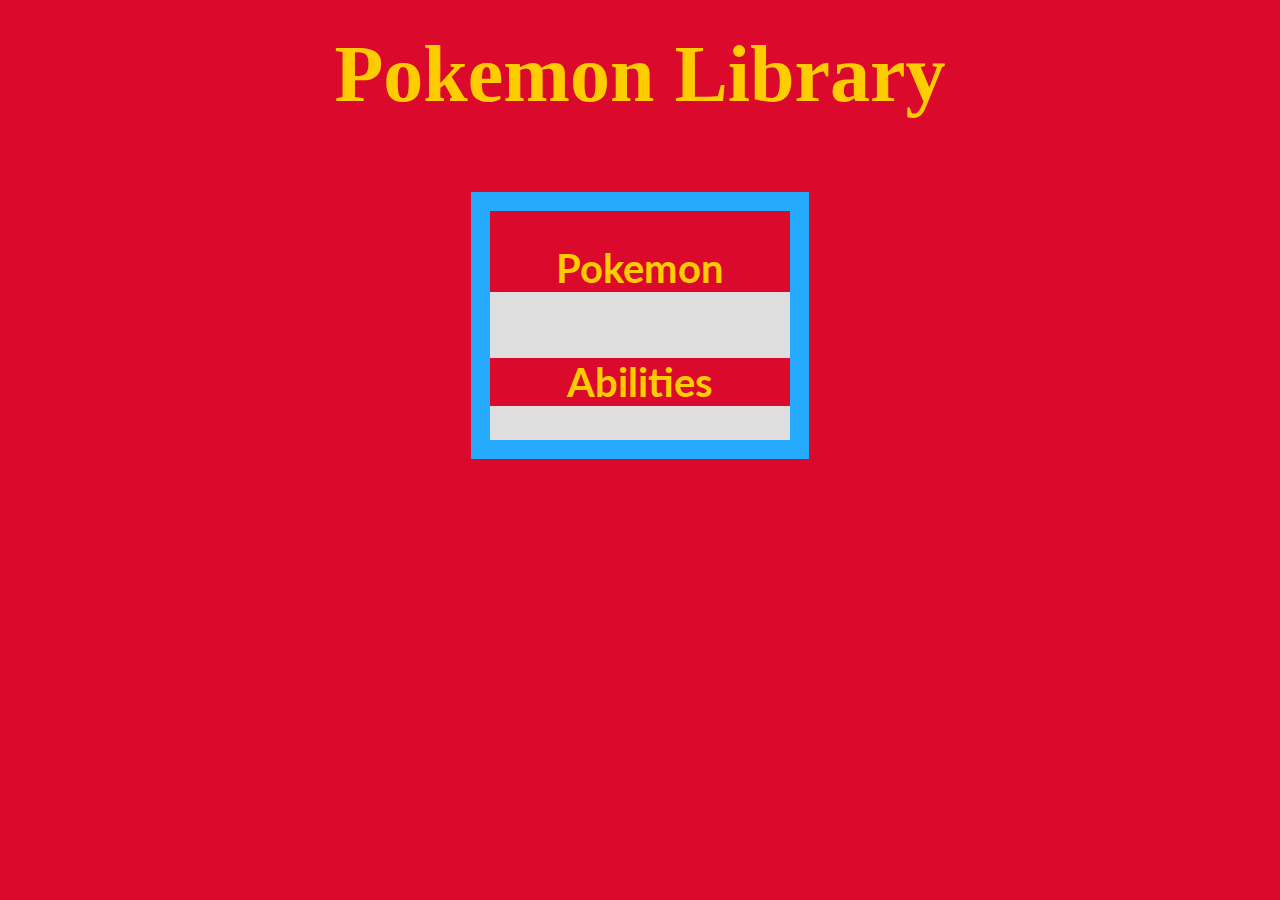
<file: site/pokemon.html>
<!doctype html>
<html lang="en">

<head>
    <title>Pokemon Library</title>
    <meta charset="utf-8" />
    <meta name="viewport" content="width=device-width, initial-scale=1">
    <link rel="stylesheet" href="pokemon.css" />
    <script defer src="pokemon.js"></script>
</head>

<body>
    <header>
        <h1><a href="/">Pokemon Library</a></h1>
    </header>
    <main>
        <h2>Pokemon</h2>
        <ul class="pokemon"></ul>
        <div>
            <h2>Abilities</h2>
        </div>
    </main>
</body>

</html>
</file>
<file: site/pokemon.css>
@import url('https://fonts.googleapis.com/css2?family=Lato:ital,wght@0,100;0,300;0,400;0,700;0,900;1,100;1,300;1,400;1,700;1,900&display=swap');

:root {
    --pokeRed: hsl(350, 91%, 45%);
    --pokeBlu: hsl(203, 98%, 57%);
    --pokeYellow: hsl(48, 100%, 50%);
    --pokeGrey: hsl(0, 0%, 87%);
}

h1 a {
    font-size: 80px;
    color: var(--pokeYellow);
    text-decoration: none;
    font-weight: bold;
}

h1 a:hover {
    text-decoration: underline;

}

body {
    display: flex;
    flex-direction: column;
    justify-content: space-between;
    align-items: center;
}

main {
    margin: 50px;
    width: 300px;
    border-style: solid;
    border-width: 19px;
    border-color: var(--pokeBlu);
    background-color: var(--pokeGrey);
    position: relative;
    font-family: 'Lato', sans-serif;
}

h2 {
    font-size: 40px;
    color: var(--pokeYellow);
    background-color: var(--pokeRed);
    text-align: center;
    padding-top: none;
    margin-bottom: none;
}

h2::before {
    content: " ";
    background-color: var(--pokeRed);
    position: absolute;
    width: 100%;
    top: 0;
    left: 0;
    height: 34px;
}

body {

    background-color: var(--pokeRed);
}


.pokemon {
    display: flex;
    align-items: center;
    justify-content: space-between;


}

li span {
    display: block;
}

.pokemon figcaption {
    font-weight: bold;
    font-size: 24px;
}

.abilities ul li{
    list-style: none
}

.ability-name {
    font-weight: bold;
    margin-top: 16px;
    margin-bottom: 8px;
    list-style: none
}
</file>
